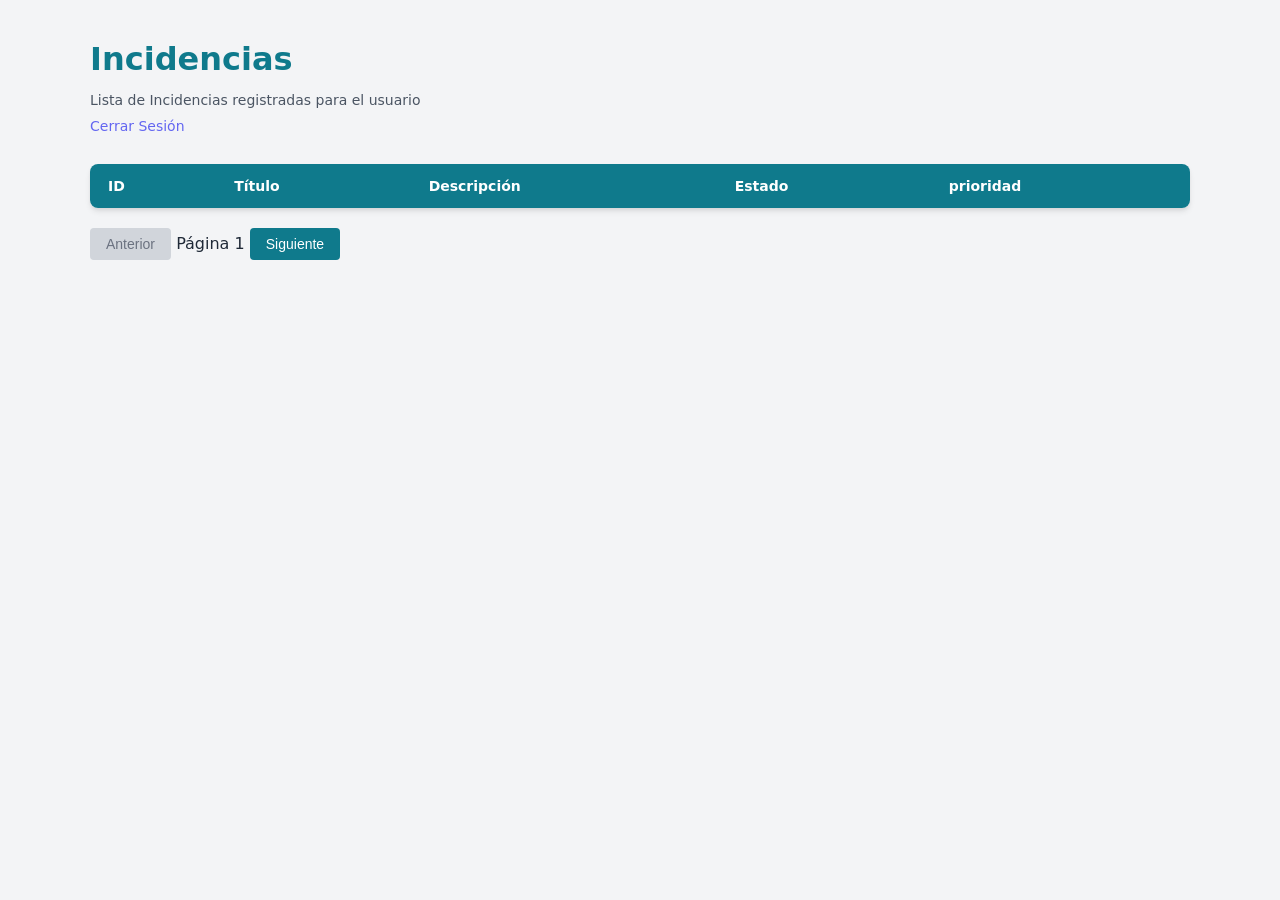
<file: index.html>
<!DOCTYPE html>
<html>
    <link>
        <meta charset="UTF-8" />
        <meta name="viewport" content="width=device-width, initial-scale=1.0" />
        <title>
            Incidencias
        </title>
        <link rel="stylesheet" href="./src/main.css"></link>
    </head>
    <body>
        <main class="container">
            <header class="header">
                <div>
                    <h1>Incidencias</h1>
                    <p>Lista de Incidencias registradas para el usuario</p>
                </div>

                <a href="#">Cerrar Sesión</a>
            </header>
            <section class="card">
                <div id="alert" class="alert" hidden></div>
                <div class="table-container">
                    <table>
                        <thead>
                            <tr>
                                <th>ID</th>
                                <th>Título</th>
                                <th>Descripción</th>
                                <th>Estado</th>
                                <th>prioridad</th>
                            </tr>
                        </thead>
                        <tbody id="incidencias-body">
                            <!-- Aquí se agregarán las incidencias dinámicamente -->
                        </tbody>
                    </table>
                </div>
                <div class="pagination">
                    <button id="previous" disabled>Anterior</button>
                    <span id="page">Página 1</span>
                    <button id="next">Siguiente</button>
                </div>
            </section>
        </main>
        <script type="module" src="./src/index.js"></script>
    </body>
</html>
</file>
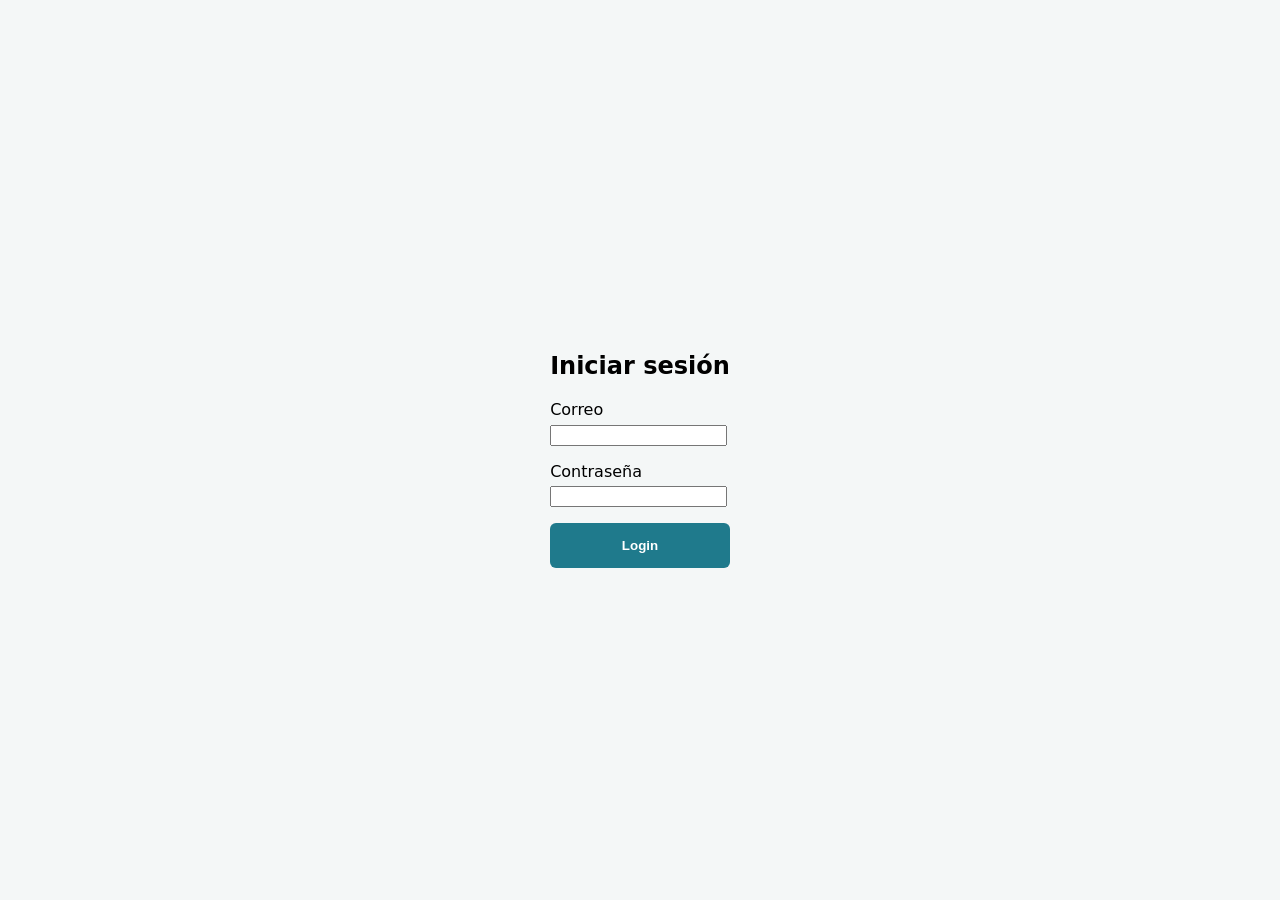
<file: login.html>
<!DOCTYPE html>
<html>
    <head>
        <meta charset="UTF-8" />
         <meta name="viewport" content="width=device-width, initial-scale=1.0" />
          <title>
            Iniciar sesión - Incidencias
        </title>
         <link rel="stylesheet" href="./src/login.css" />
    </head>
    <body>
         <main class="login">
            <section class="panel">
                <form id="login-form" class="form" novalidate>
                    <h2>
                        Iniciar sesión
                    </h2>
                    <div hidden id="alert" class="alert" role="alert"></div>
                    <div class="field">
                        <label for="email">Correo</label>
                        <input type="email" id="email" name="email" autocomplete="Username" required />
                    </div>
                    <div class="field">
                        <label for="password">Contraseña</label>
                        <input type="password" id="password" name="password" autocomplete="Current-password" required />
                    </div>
                    <button type="submit" class="btn" id="submit">
                        Login
                    </button>
                </form>
            </section>
        </main>
        <script type="module" src="./src/login.js"></script>
    </body>
</html>
</file>
<file: src/main.css>
/* --- Centrar y limitar el ancho de toda la página --- */
body {
    font-family: system-ui, -apple-system, "Segoe UI", Roboto, sans-serif;
    background-color: #f3f4f6;
    margin: 40px auto;        /* Margen arriba/abajo y automático a los lados */
    padding: 0 20px;
    max-width: 1100px;       /* Ancho máximo idéntico al de la tarjeta */
    color: #1f2937;
}

/* Títulos y textos */
h1, h2, h3 {
    color: #0F7A8C;
    margin-bottom: 4px;
}

p {
    color: #4b5563;
    font-size: 14px;
    margin-bottom: 8px;
}

a {
    color: #6366f1;
    text-decoration: none;
    font-size: 14px;
    display: inline-block;
    margin-bottom: 20px;
}

a:hover {
    text-decoration: underline;
}

/* --- Estilo de la Tabla --- */
table {
    width: 100%;
    border-collapse: collapse;
    background-color: #ffffff;
    border-radius: 8px;
    overflow: hidden;
    box-shadow: 0 4px 6px -1px rgba(0, 0, 0, 0.1), 0 2px 4px -1px rgba(0, 0, 0, 0.06);
    margin-top: 10px;
    margin-bottom: 20px;
}

th {
    background-color: #0F7A8C;
    color: #ffffff;
    text-align: left;
    padding: 14px 18px;
    font-size: 14px;
    font-weight: 600;
}

td {
    padding: 14px 18px;
    border-bottom: 1px solid #e5e7eb;
    font-size: 14px;
    color: #374151;
}

tr:hover {
    background-color: #f9fafb;
}

/* --- Botones y Paginación --- */
button {
    padding: 8px 16px;
    border-radius: 4px;
    border: none;
    font-size: 14px;
    font-weight: 500;
    cursor: pointer;
    transition: background-color 0.2s;
}

/* Botón deshabilitado (Anterior) */
button:disabled {
    background-color: #d1d5db;
    color: #6b7280;
    cursor: not-allowed;
}

/* Botón activo (Siguiente) */
button:not(:disabled) {
    background-color: #0F7A8C;
    color: #ffffff;
}

button:not(:disabled):hover {
    background-color: #0d6b7d;
}
</file>
<file: src/login.css>
* { box-sizing: border-box; }

body {
    margin: 0;
    font-family: system-ui, sans-serif;
    display: grid;
    place-items: center;
    min-height: 100vh;
    background: #f4f7f7;
}

.form { width: 100%; max-width: 22rem; }

.field { margin-bottom: 1rem; }
.field label { display: block; margin-bottom: 0.35rem; font-weight: 500; }

.input {
    width: 100%;
    height: 2.8rem;
    padding: 0 0.9rem;
    border: 1px solid #ccc;
    border-radius: 6px;
}

.btn {
    width: 100%;
    height: 2.8rem;
    border: 0;
    border-radius: 6px;
    background: #1f7a8c;
    color: #fff;
    font-weight: 600;
    cursor: pointer;
}

.alert {
    margin-bottom: 1rem;
    padding: 0.7rem;
    border-radius: 6px;
    background: #fcecea;
    color: #b3261e;
}
</file>
